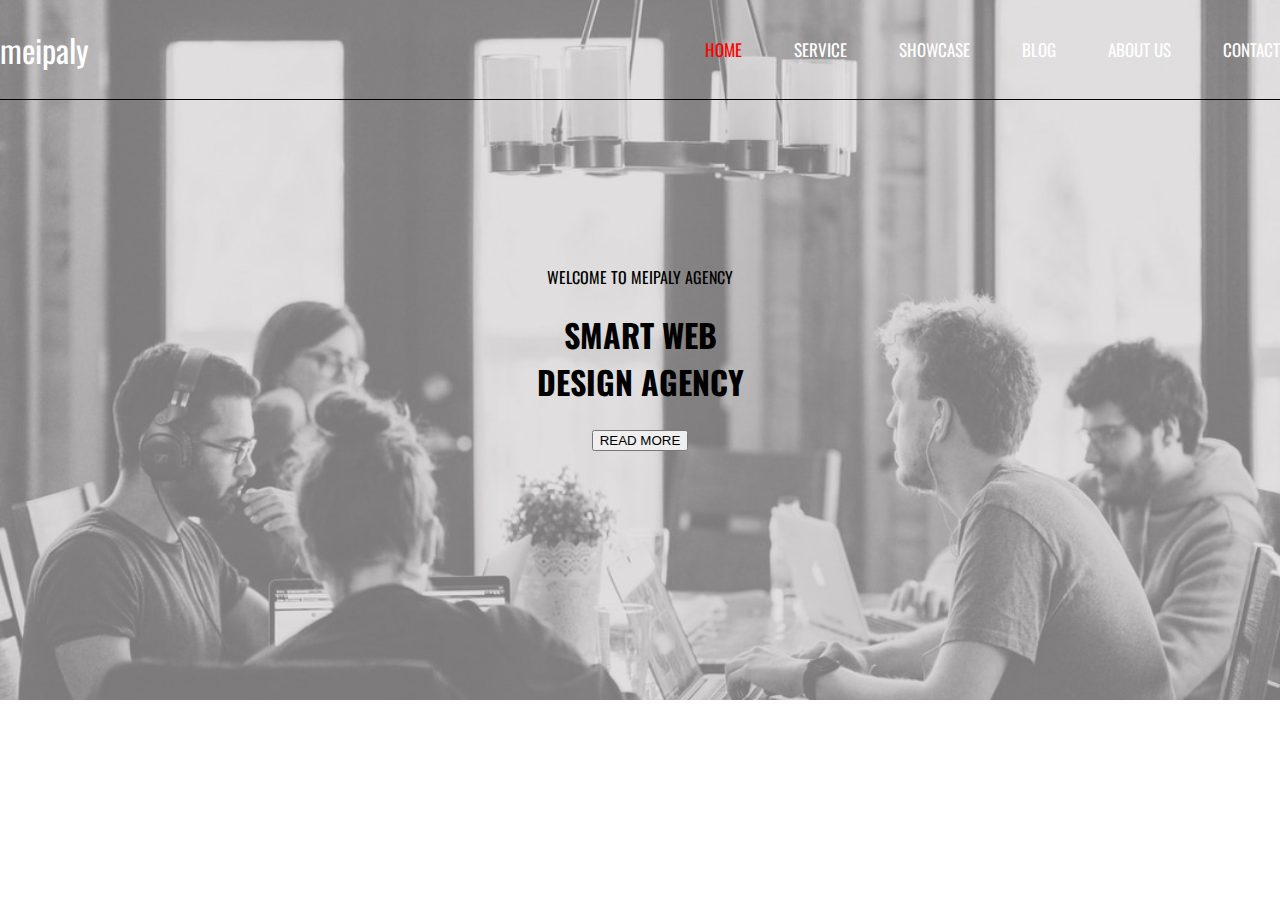
<file: Src/Pages/index2.html>
<!DOCTYPE html>
<html lang="en">
<head>
    <meta charset="UTF-8">
    <meta name="viewport" content="width=device-width, initial-scale=1.0">
    <link rel="preconnect" href="https://fonts.googleapis.com">
    <link rel="preconnect" href="https://fonts.gstatic.com" crossorigin>
    <title>Meipaly</title>
    <link href="https://fonts.googleapis.com/css2?family=Noto+Sans+JP:wght@100..900&family=Oswald:wght@200..700&family=Roboto:ital,wght@0,100;0,300;0,400;0,500;0,700;0,900;1,100;1,300;1,400;1,500;1,700;1,900&display=swap" rel="stylesheet">
    <link rel="stylesheet" href="https://cdnjs.cloudflare.com/ajax/libs/font-awesome/6.6.0/css/all.min.css" integrity="sha512-Kc323vGBEqzTmouAECnVceyQqyqdsSiqLQISBL29aUW4U/M7pSPA/gEUZQqv1cwx4OnYxTxve5UMg5GT6L4JJg==" crossorigin="anonymous" referrerpolicy="no-referrer" />
    <link rel="stylesheet" href="../../Src/CSS/index2.css">
    <link rel="stylesheet" href="../../Src/CSS/carousel.css">
</head>
<body>  
    <header>
        <div class="container">
            <div class="wrapper">
            <a class="header__logo" href="#">  
                <i class="fa-brands fa-atlassian"></i>
                meipaly
            </a> 
            <nav>
                <ul class="">
                    <li><a href="#"> <span>HOME</span></a></li>
                    <li><a href="#">SERVICE</a></li>
                    <li><a href="#">SHOWCASE</a></li>
                    <li><a href="#">BLOG</a></li>
                    <li><a href="#">ABOUT US</a></li>
                    <li><a href="#">CONTACT</a></li>
                </ul>
            </nav>
            </div>
        </div>
    </header>
    <section id="carousel">
        <div class="carousel__content">
            <p>
            WELCOME TO MEIPALY AGENCY
            </p>
            <h1>
            SMART WEB 
            <br> DESIGN AGENCY
            </h1>
            <button class="btn-read-more">READ MORE</button>
        </div>
    </section>
    <section id="services"></section> 
    <section id="showcase"></section> 
    <section id="blog"></section> 
    <section id="numbers"></section> 
    <section id="experience"></section> 
    <section id="contact"></section> 
    
    <footer></footer>
    
</body>
</html>
</file>
<file: Src/CSS/index2.css>
body{
    font-family: Oswald;
    padding: 0;
    margin: 0;
    font-size: 1.6rem;
}
html{
    font-size: 10px;
}
header{
    border-bottom: .1rem solid black;
    width: 100%;
    position: absolute;
}
header .wrapper{  
    padding: 2.6rem 0;
    justify-content: space-between;
    align-items: center;
    display: flex;
    width: 100%;
}
*{
    box-sizing: border-box;
}
img{
    width: 100%;
    display: block;
}
header nav ul {
    list-style: none;
    padding: 0;
    margin: 0;
    display: flex;
    gap: 5.2rem;
}

header nav li a{
    text-decoration:none;
    font-size: 1.7rem;
    color: white;
    display: block;
}
.container{
    max-width: 144rem;
    margin:auto;
}
.header__logo{
    font-size: 3.2rem;
    font-weight: 70rem;
    text-decoration: none;
    color: white;
}
header nav li a span{
    color: red;
}
.a .img{
    display: flex;
    align-items: center;
}
</file>
<file: Src/CSS/carousel.css>
#carousel{
    justify-content: center;
    background-image: url(../../Public/img/home_slider.jpg);
    align-items: center;
    background-size: cover; /* căng giữa*/
    background-position: center;
    height: 70rem; /* để hiện hình lên trên trình duyệt vì phụ thuộc html, mà html chưa có kích thước*/
    display: flex;

}
button{
    cursor: pointer;
}
.carousel__content{
    padding: 1px 0;
    text-align: center;
}
.carousel__desc{
    font-size: 2.5rem;
    color: white;
    text-transform: uppercase;
    margin: 0;
    transition: all 0.3s linear;
}
.carousel__title{
    font-size: 7.5rem;
    color: white;
    text-transform: uppercase;
    margin: 0;
    transition: all 0.3s linear;
}
.carousel__btn{
    font: size 1.6rem; 
    color: white;
    text-transform: uppercase;
    background-color: #E62B4A;
    border: none;
    padding: 1.5rem 2.5rem;
    transition: all 0.3s linear;
    will-change: backround-color color;/* giúp đỡ trình duyệt chuẩn bị tinh thần chuyển đổi animation cho mượt mà, tránh lag*/
    border-radius: .5rem;
}
.carousel__btn:hover{
    background-color:#AF2239;
}
.carousel__desc:hover + h1{ /* cùng cấp thì phải có thêm dấu cộng*/
    color: red;
}
.carousel__desc:hover + *{ /* hover tất cả các phần tử ngay sau nó*/
    color: green;
}
.carousel__title:hover{
    background-color: red;
}
.row{
    animation-name: row;
    animation-duration: 1s;
    animation-iteration-count: infinite;
    margin-top: 50px;
    font-size: 30px;
}
@keyframes row{
    0%{
        opacity: 1;
        transform: translateY(0);
    }
    100%{
        opacity: 0;
        transform: translateY(3rem);
    }
}
</file>
